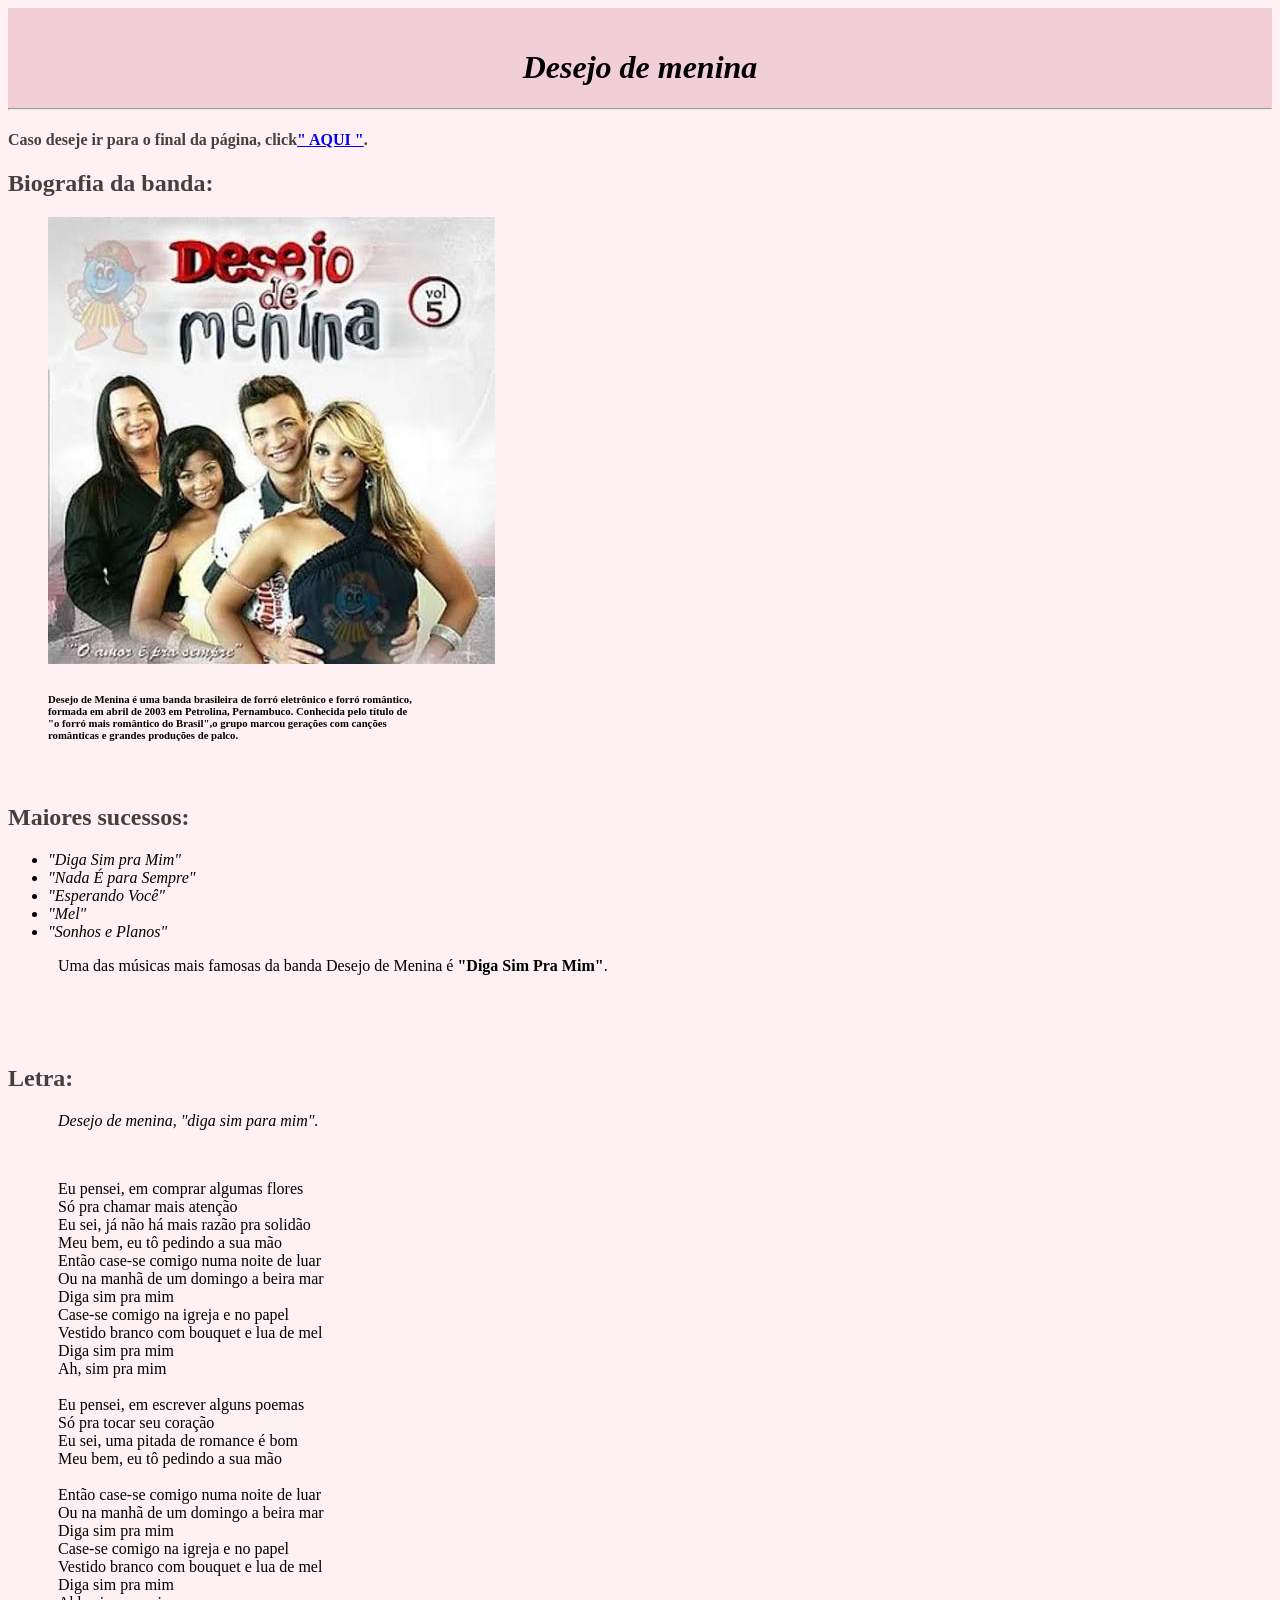
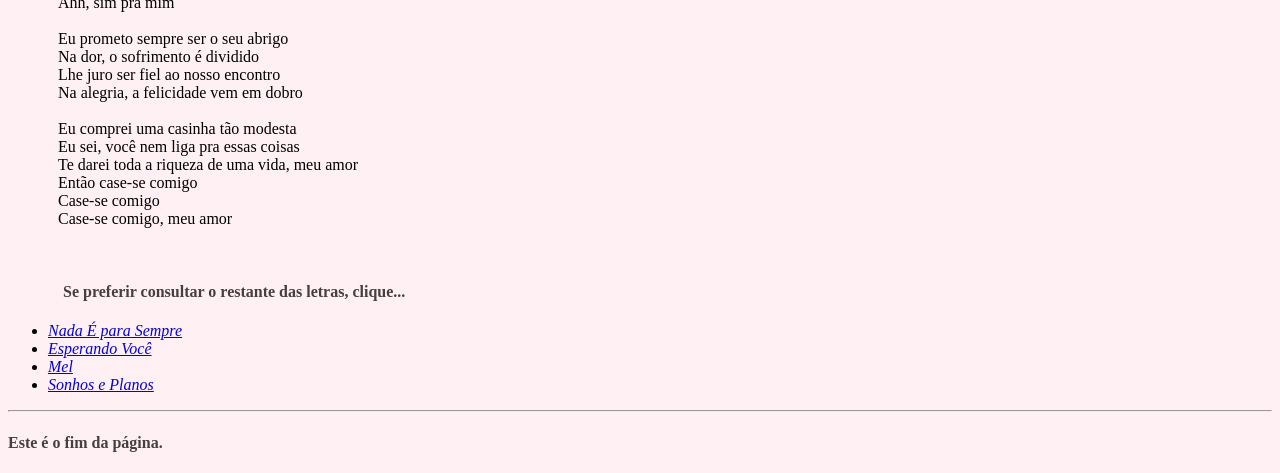
<file: index.html>
<!DOCTYPE html>
<html lang=”pt-br”>
<head>
    <meta charset="UTF-8">
    <link rel="stylesheet" href="style.css" />
    <title>Desejo de menina</title>
</head>
<body>
  <header>
    <h1>Desejo de menina</h1>
    <hr>
  </header>
    <h4>Caso deseje ir para o final da página, click<a href="#final"><strong>" AQUI "</strong></a>.</h4>
    <h2>
      Biografia da banda:
    </h2>
    <figure>
      <img src = "img/background.jpg" alt=“ Imagem da banda: Desejo de menina”/>
      <figcaption>
        <h6>
          <strong>Desejo de Menina</strong> é uma banda brasileira
          de forró eletrônico e forró romântico,<br>
          formada em abril de 2003 em Petrolina, Pernambuco. Conhecida pelo título de<br>
          "o forró mais romântico do Brasil",o grupo marcou gerações com canções<br>
          românticas e grandes produções de palco.<br>
        </h6>
      </figcaption>
    </figure>
    <br>
    <h2>
      Maiores sucessos:
    </h2>
    <ul>
      <li>
        <em>"Diga Sim pra Mim"</em>
      </li>
      <li>
        <em>"Nada É para Sempre"</em>
      </li>
      <li>
        <em>"Esperando Você"</em>
      </li>
      <li>
        <em>"Mel"</em>
      </li>
      <li>
        <em>"Sonhos e Planos"</em>
      </li>
    </ul>
    <p>
      Uma das músicas mais famosas da banda Desejo de Menina é <b>"Diga Sim Pra Mim"</b>.
    </p>
    <br>
    <br>
    <br>
    <h2>
      <Strong>Letra:</Strong>
    </h2>
    <p><em>
      Desejo de menina, "diga sim para mim".
    </em></p>
    <br>
    <p>
        Eu pensei, em comprar algumas flores<br>
        Só pra chamar mais atenção<br>
        Eu sei, já não há mais razão pra solidão<br>
        Meu bem, eu tô pedindo a sua mão<br>
        Então case-se comigo numa noite de luar<br>
        Ou na manhã de um domingo a beira mar<br>
        Diga sim pra mim<br>
        Case-se comigo na igreja e no papel<br>
        Vestido branco com bouquet e lua de mel<br>
        Diga sim pra mim<br>
        Ah, sim pra mim<br>
    <br>
        Eu pensei, em escrever alguns poemas<br>
        Só pra tocar seu coração<br>
        Eu sei, uma pitada de romance é bom<br>
        Meu bem, eu tô pedindo a sua mão<br>
    <br>
        Então case-se comigo numa noite de luar<br>
        Ou na manhã de um domingo a beira mar<br>
        Diga sim pra mim<br>
        Case-se comigo na igreja e no papel<br>
        Vestido branco com bouquet e lua de mel<br>
        Diga sim pra mim<br>
        Ahh, sim pra mim<br>
    <br>
        Eu prometo sempre ser o seu abrigo<br>
        Na dor, o sofrimento é dividido<br>
        Lhe juro ser fiel ao nosso encontro<br>
        Na alegria, a felicidade vem em dobro<br>
    <br>
        Eu comprei uma casinha tão modesta<br>
        Eu sei, você nem liga pra essas coisas<br>
        Te darei toda a riqueza de uma vida, meu amor<br>
        Então case-se comigo<br>
        Case-se comigo<br>
        Case-se comigo, meu amor<br>
    </p>
    <br>
    <ul>
      <h4>
        Se preferir consultar o restante das letras, clique...
      </h4>
      <li>
        <a href = "Musica1.html"><em>Nada É para Sempre</em></a>
      </li>
      <li>
        <a href = "Musica2.html"><em>Esperando Você</em></a>
      </li>
      <li>
        <a href = "Musica3.html"><em>Mel</em></a>
      </li>
      <li>
        <a href = "Musica4.html"><em>Sonhos e Planos</em></a>
      </li>
    </ul>
    <hr>
    <h4 id="final"> Este é o fim da página. </h4>
</body>
</html>
</file>
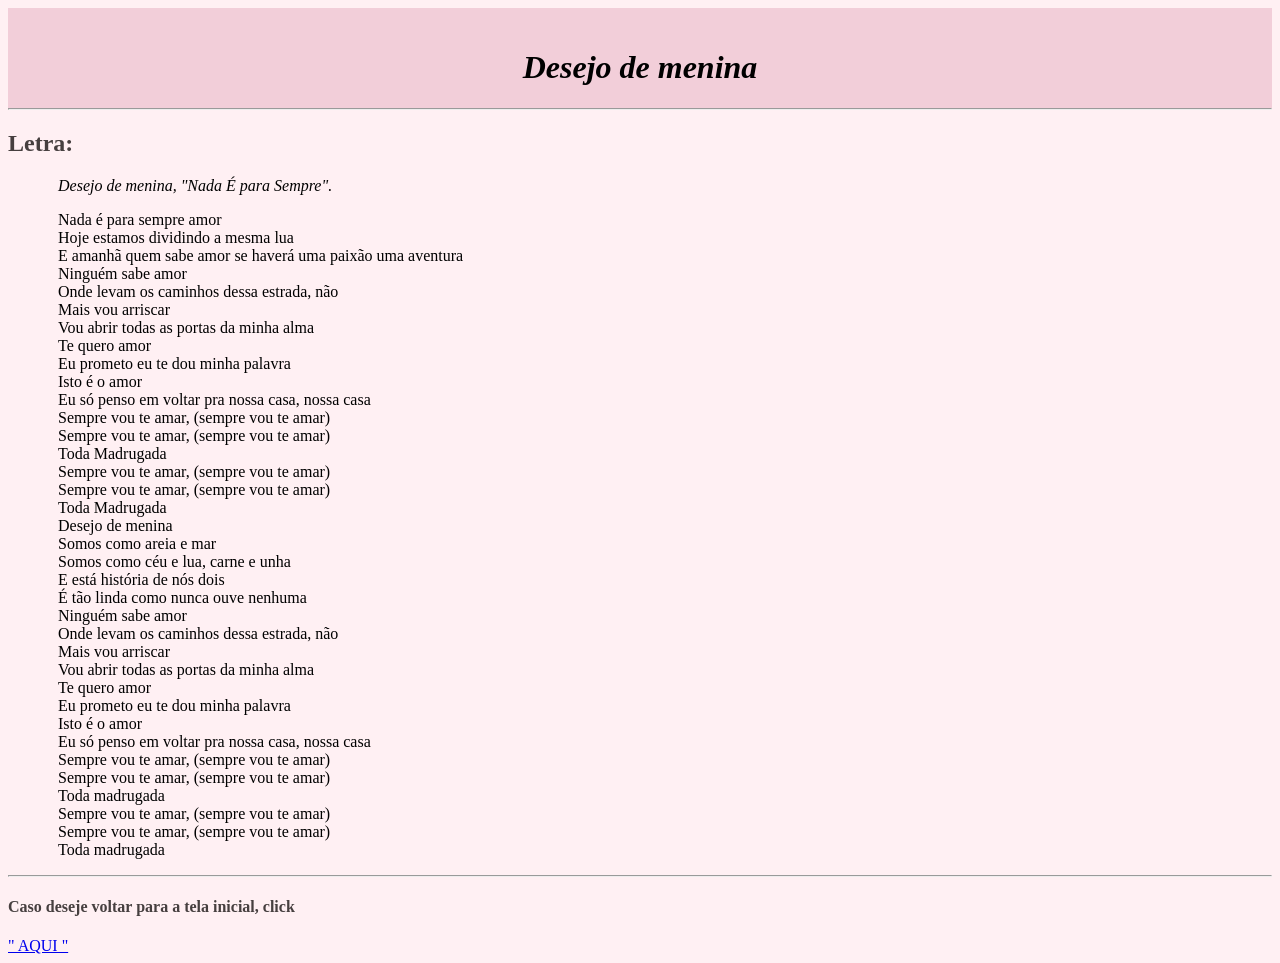
<file: Musica1.html>
<!DOCTYPE html>
<html>
<html lang=”pt-br”>
<head>
    <meta charset="UTF-8">
    <link rel="stylesheet" href="style.css" />
    <title>Nada É para Sempre</title>
</head>
<body>
  <header>
    <h1>Desejo de menina</h1>
    <hr>
  </header>
  <h2>
      <Strong>Letra:</Strong>
  </h2>
  <p><em>
    Desejo de menina, "Nada É para Sempre".
  </em></p>
  <p>
  Nada é para sempre amor<br>
  Hoje estamos dividindo a mesma lua<br>
  E amanhã quem sabe amor se haverá uma paixão uma aventura<br>
  Ninguém sabe amor<br>
  Onde levam os caminhos dessa estrada, não<br>
  Mais vou arriscar<br>
  Vou abrir todas as portas da minha alma<br>
  Te quero amor<br>
  Eu prometo eu te dou minha palavra<br>
  Isto é o amor<br>
  Eu só penso em voltar pra nossa casa, nossa casa<br>
  Sempre vou te amar, (sempre vou te amar)<br>
  Sempre vou te amar, (sempre vou te amar)<br>
  Toda Madrugada<br>
  Sempre vou te amar, (sempre vou te amar)<br>
  Sempre vou te amar, (sempre vou te amar)<br>
  Toda Madrugada<br>
  Desejo de menina<br>
  Somos como areia e mar<br>
  Somos como céu e lua, carne e unha<br>
  E está história de nós dois<br>
  É tão linda como nunca ouve nenhuma<br>
  Ninguém sabe amor<br>
  Onde levam os caminhos dessa estrada, não<br>
  Mais vou arriscar<br>
  Vou abrir todas as portas da minha alma<br>
  Te quero amor<br>
  Eu prometo eu te dou minha palavra<br>
  Isto é o amor<br>
  Eu só penso em voltar pra nossa casa, nossa casa<br>
  Sempre vou te amar, (sempre vou te amar)<br>
  Sempre vou te amar, (sempre vou te amar)<br>
  Toda madrugada<br>
  Sempre vou te amar, (sempre vou te amar)<br>
  Sempre vou te amar, (sempre vou te amar)<br>
  Toda madrugada
  </p>
  <hr>
  <h4>Caso deseje voltar para a tela inicial, click</h4>
  <a href = "index.html">" AQUI "</a>
</body>
</html>
</file>
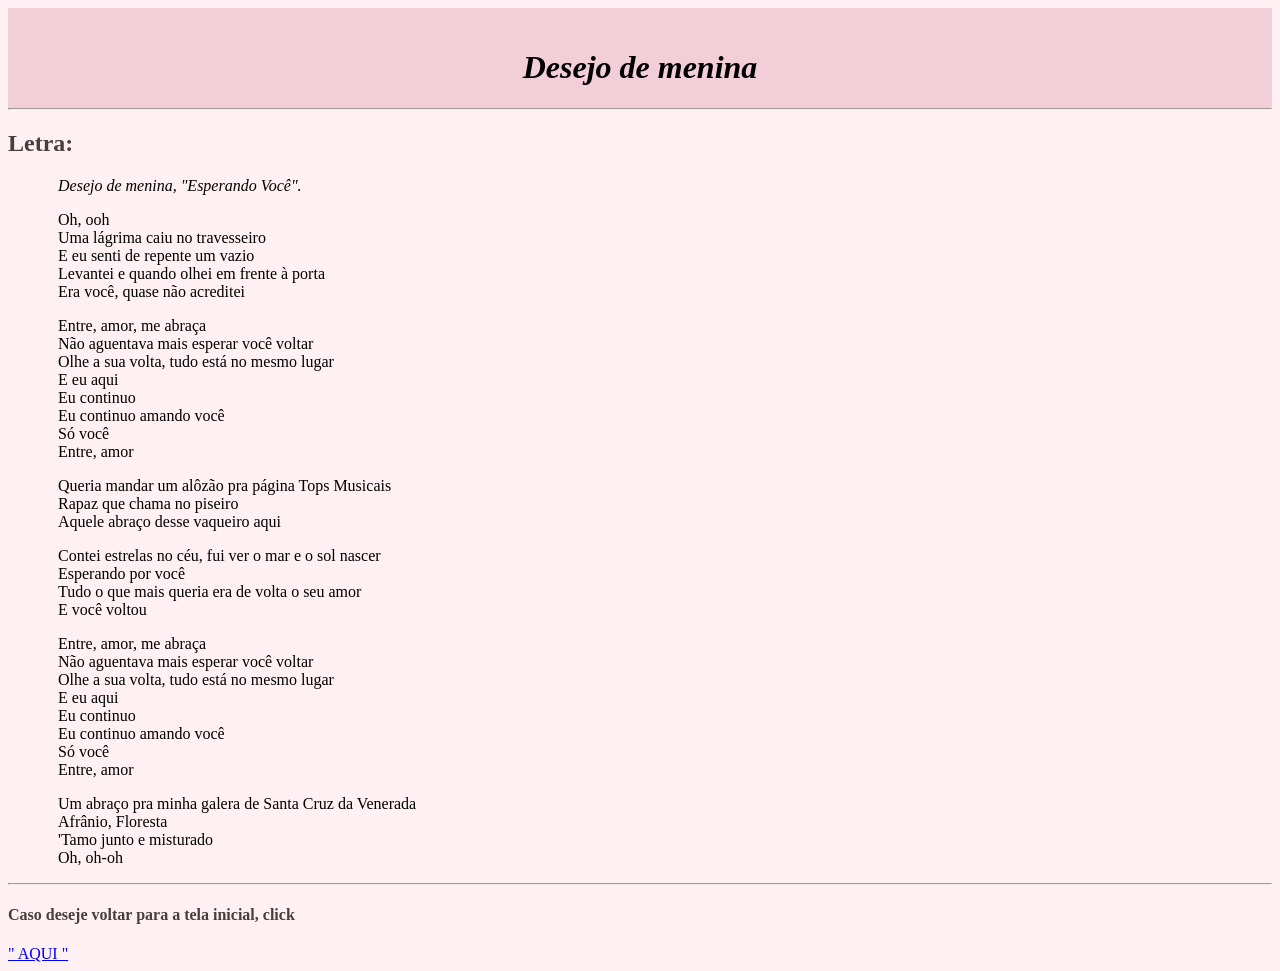
<file: Musica2.html>
<!DOCTYPE html>
<html>
<html lang=”pt-br”>
<head>
    <meta charset="UTF-8">
    <link rel="stylesheet" href="style.css" />
    <title>Nada É para Sempre</title>
</head>
<body>
  <header>
    <h1>Desejo de menina</h1>
    <hr>
  </header>
  <h2>
      <Strong>Letra:</Strong>
  </h2>
  <p><em>
    Desejo de menina, "Esperando Você".
  </em></p>
  <p>
  Oh, ooh<br>
  Uma lágrima caiu no travesseiro<br>
  E eu senti de repente um vazio<br>
  Levantei e quando olhei em frente à porta<br>
  Era você, quase não acreditei
  </p>

  <p>
  Entre, amor, me abraça<br>
  Não aguentava mais esperar você voltar<br>
  Olhe a sua volta, tudo está no mesmo lugar<br>
  E eu aqui<br>
  Eu continuo<br>
  Eu continuo amando você<br>
  Só você<br>
  Entre, amor
  </p>

  <p>
  Queria mandar um alôzão pra página Tops Musicais<br>
  Rapaz que chama no piseiro<br>
  Aquele abraço desse vaqueiro aqui
  </p>

  <p>
  Contei estrelas no céu, fui ver o mar e o sol nascer<br>
  Esperando por você<br>
  Tudo o que mais queria era de volta o seu amor<br>
  E você voltou
  </p>

<p>
  Entre, amor, me abraça<br>
  Não aguentava mais esperar você voltar<br>
  Olhe a sua volta, tudo está no mesmo lugar<br>
  E eu aqui<br>
  Eu continuo<br>
  Eu continuo amando você<br>
  Só você<br>
  Entre, amor
  </p>

  <p>
  Um abraço pra minha galera de Santa Cruz da Venerada<br>
  Afrânio, Floresta<br>
  'Tamo junto e misturado<br>
  Oh, oh-oh
  </p>
  <hr>
  <h4>Caso deseje voltar para a tela inicial, click</h4>
  <a href = "index.html">" AQUI "</a>
</body>
</html>
</file>
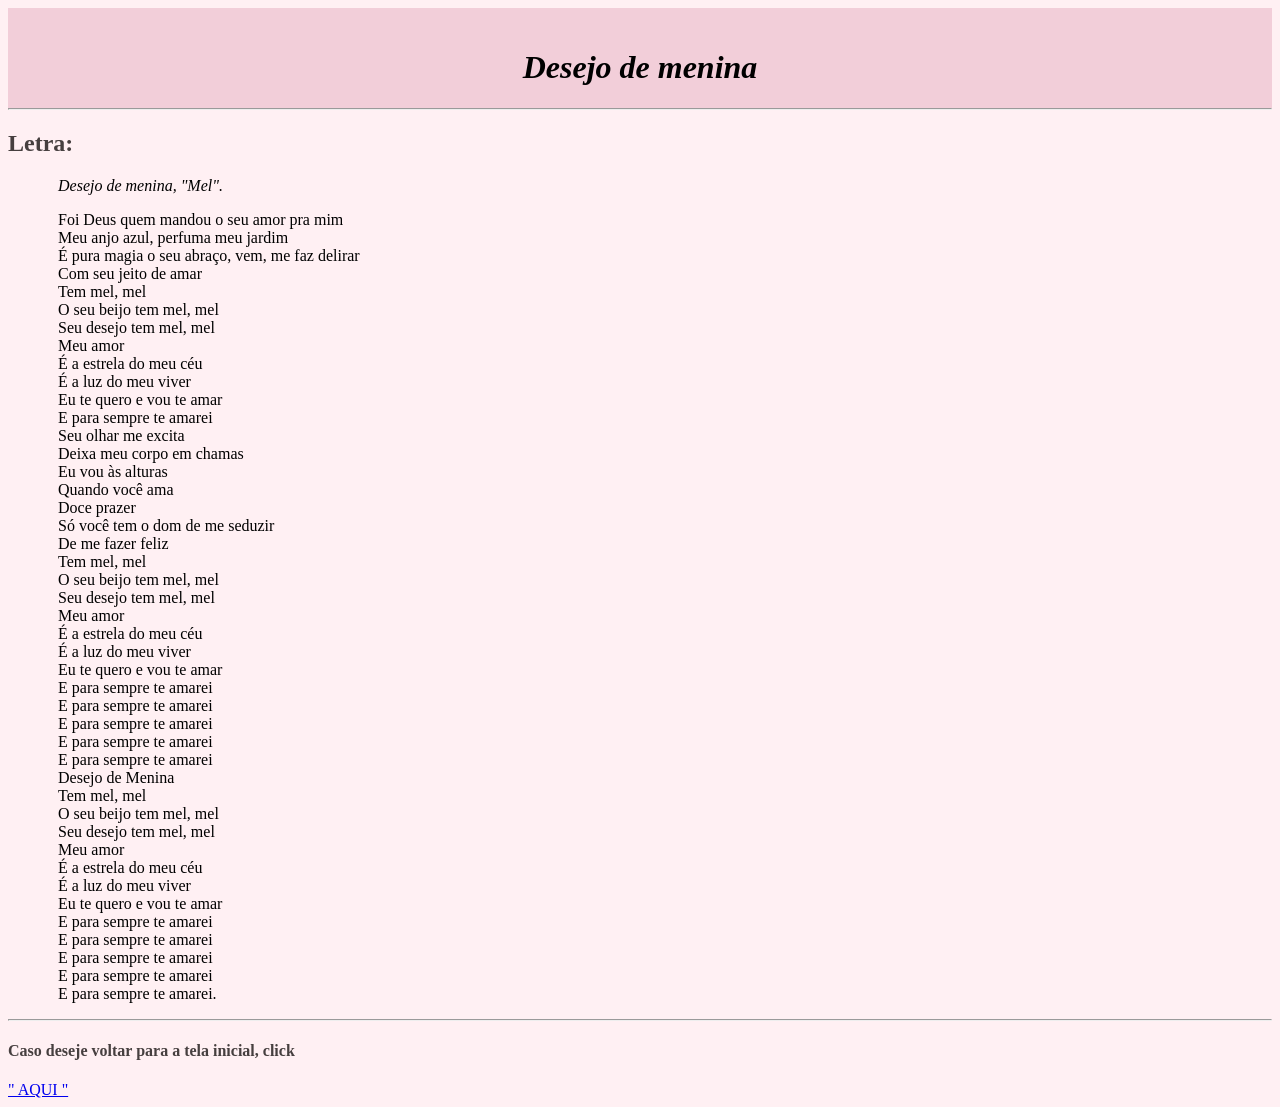
<file: Musica3.html>
<!DOCTYPE html>
<html>
<html lang=”pt-br”>
<head>
    <meta charset="UTF-8">
    <link rel="stylesheet" href="style.css" />
    <title>Nada É para Sempre</title>
</head>
<body>
  <header>
    <h1>Desejo de menina</h1>
    <hr>
  </header>
  <h2>
      <Strong>Letra:</Strong>
  </h2>
  <p><em>
    Desejo de menina, "Mel".
  </em></p>
  <p>
    Foi Deus quem mandou o seu amor pra mim<br>
    Meu anjo azul, perfuma meu jardim<br>
    É pura magia o seu abraço, vem, me faz delirar<br>
    Com seu jeito de amar<br>
    Tem mel, mel<br>
    O seu beijo tem mel, mel<br>
    Seu desejo tem mel, mel<br>
    Meu amor<br>
    É a estrela do meu céu<br>
    É a luz do meu viver<br>
    Eu te quero e vou te amar<br>
    E para sempre te amarei<br>
    Seu olhar me excita<br>
    Deixa meu corpo em chamas<br>
    Eu vou às alturas<br>
    Quando você ama<br>
    Doce prazer<br>
    Só você tem o dom de me seduzir<br>
    De me fazer feliz<br>
    Tem mel, mel<br>
    O seu beijo tem mel, mel<br>
    Seu desejo tem mel, mel<br>
    Meu amor<br>
    É a estrela do meu céu<br>
    É a luz do meu viver<br>
    Eu te quero e vou te amar<br>
    E para sempre te amarei<br>
    E para sempre te amarei<br>
    E para sempre te amarei<br>
    E para sempre te amarei<br>
    E para sempre te amarei<br>
    Desejo de Menina<br>
    Tem mel, mel<br>
    O seu beijo tem mel, mel<br>
    Seu desejo tem mel, mel<br>
    Meu amor<br>
    É a estrela do meu céu<br>
    É a luz do meu viver<br>
    Eu te quero e vou te amar<br>
    E para sempre te amarei<br>
    E para sempre te amarei<br>
    E para sempre te amarei<br>
    E para sempre te amarei<br>
    E para sempre te amarei.<br>
  </p>
  <hr>
  <h4>Caso deseje voltar para a tela inicial, click</h4>
  <a href = "index.html">" AQUI "</a>
</body>
</html>
</file>
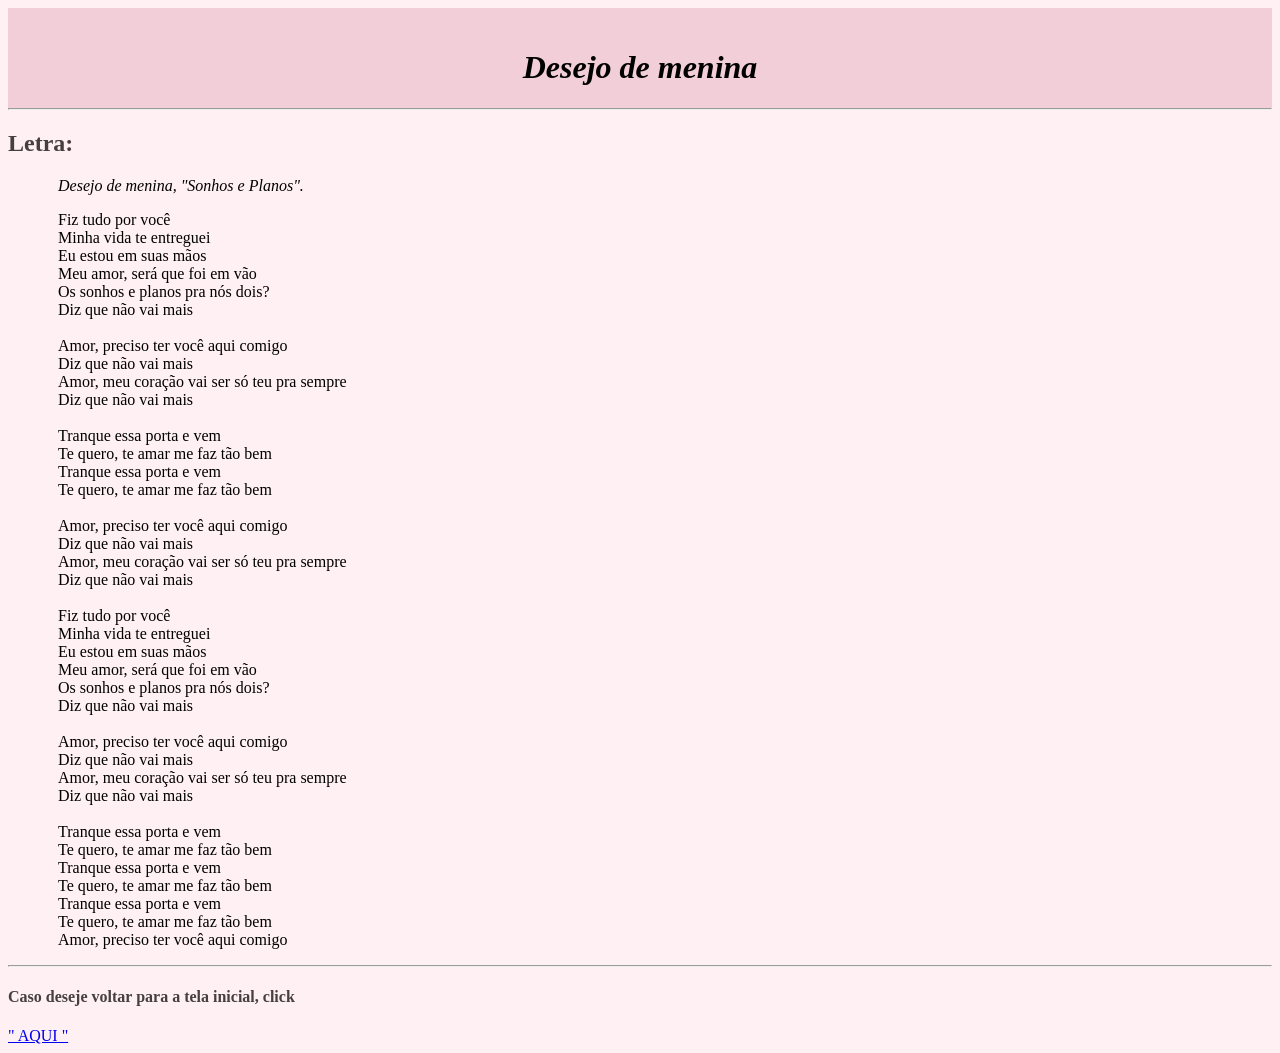
<file: Musica4.html>
<!DOCTYPE html>
<html>
<html lang=”pt-br”>
<head>
    <meta charset="UTF-8">
    <link rel="stylesheet" href="style.css" />
    <title>Nada É para Sempre</title>
</head>
<body>
  <header>
    <h1>Desejo de menina</h1>
    <hr>
  </header>
  <h2>
      <Strong>Letra:</Strong>
  </h2>
  <p><em>
    Desejo de menina, "Sonhos e Planos".
  </em></p>
  <p>
    Fiz tudo por você<br>
    Minha vida te entreguei<br>
    Eu estou em suas mãos<br>
    Meu amor, será que foi em vão<br>
    Os sonhos e planos pra nós dois?<br>
    Diz que não vai mais<br>
    <br>
    Amor, preciso ter você aqui comigo<br>
    Diz que não vai mais<br>
    Amor, meu coração vai ser só teu pra sempre<br>
    Diz que não vai mais<br>
    <br>
    Tranque essa porta e vem<br>
    Te quero, te amar me faz tão bem<br>
    Tranque essa porta e vem<br>
    Te quero, te amar me faz tão bem<br>
    <br>
    Amor, preciso ter você aqui comigo<br>
    Diz que não vai mais<br>
    Amor, meu coração vai ser só teu pra sempre<br>
    Diz que não vai mais<br>
    <br>
    Fiz tudo por você<br>
    Minha vida te entreguei<br>
    Eu estou em suas mãos<br>
    Meu amor, será que foi em vão<br>
    Os sonhos e planos pra nós dois?<br>
    Diz que não vai mais<br>
    <br>
    Amor, preciso ter você aqui comigo<br>
    Diz que não vai mais<br>
    Amor, meu coração vai ser só teu pra sempre<br>
    Diz que não vai mais<br>
    <br>
    Tranque essa porta e vem<br>
    Te quero, te amar me faz tão bem<br>
    Tranque essa porta e vem<br>
    Te quero, te amar me faz tão bem<br>
    Tranque essa porta e vem<br>
    Te quero, te amar me faz tão bem<br>
    Amor, preciso ter você aqui comigo<br>
  </p>
  <hr>
  <h4>Caso deseje voltar para a tela inicial, click</h4>
  <a href = "index.html">" AQUI "</a>
</body>
</html>
</file>
<file: style.css>
header{
  
  padding-top: 20px;
  text-align: center;
  font-style: oblique;
  background-color: #f2ced9;
  color: black;
  width: 100%;
  
}
body{
  
  background-color: #fff0f3;
  font-family: serif, monospace;
  
}
body h4 {
  color: #463f3f;
}
body h2{
  color:#463F3F;
}
ul h4{
  text-indent: 15px;
}
body p{
  padding-left: 50px;
}
</file>
